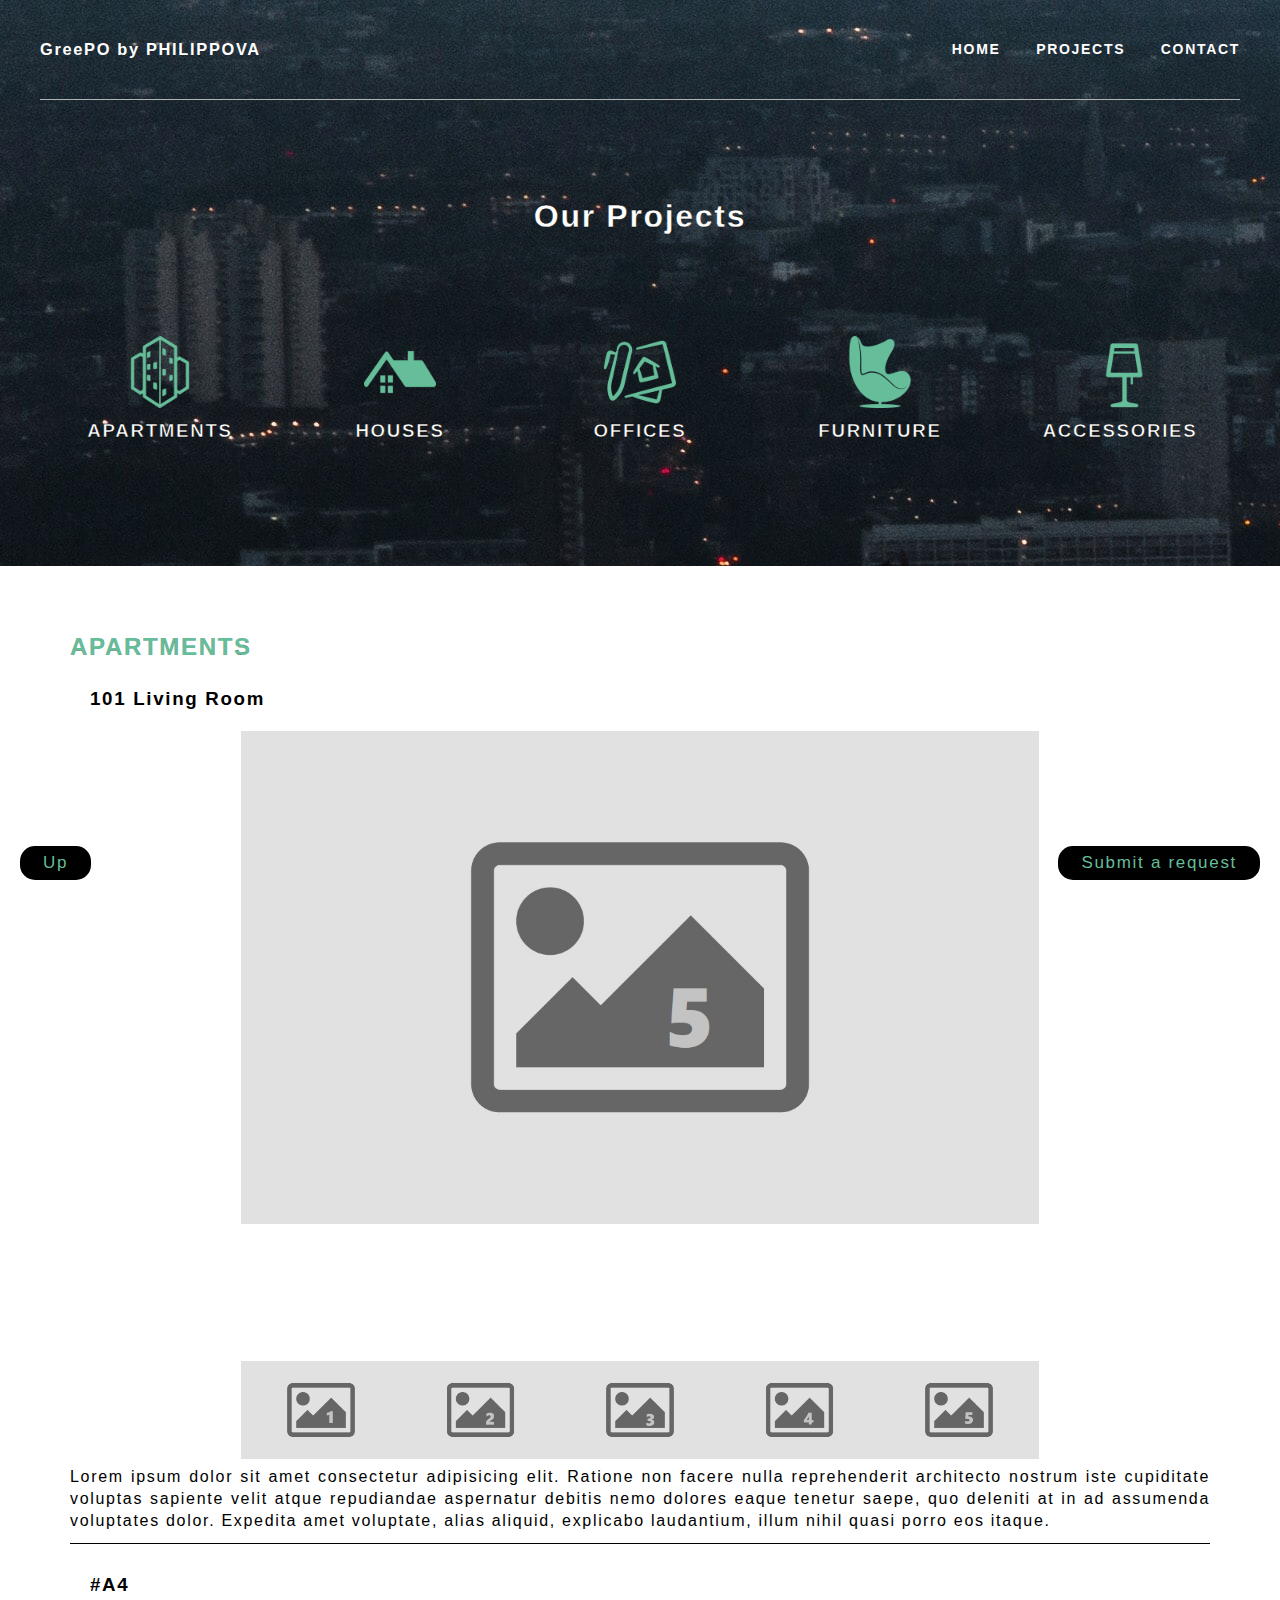
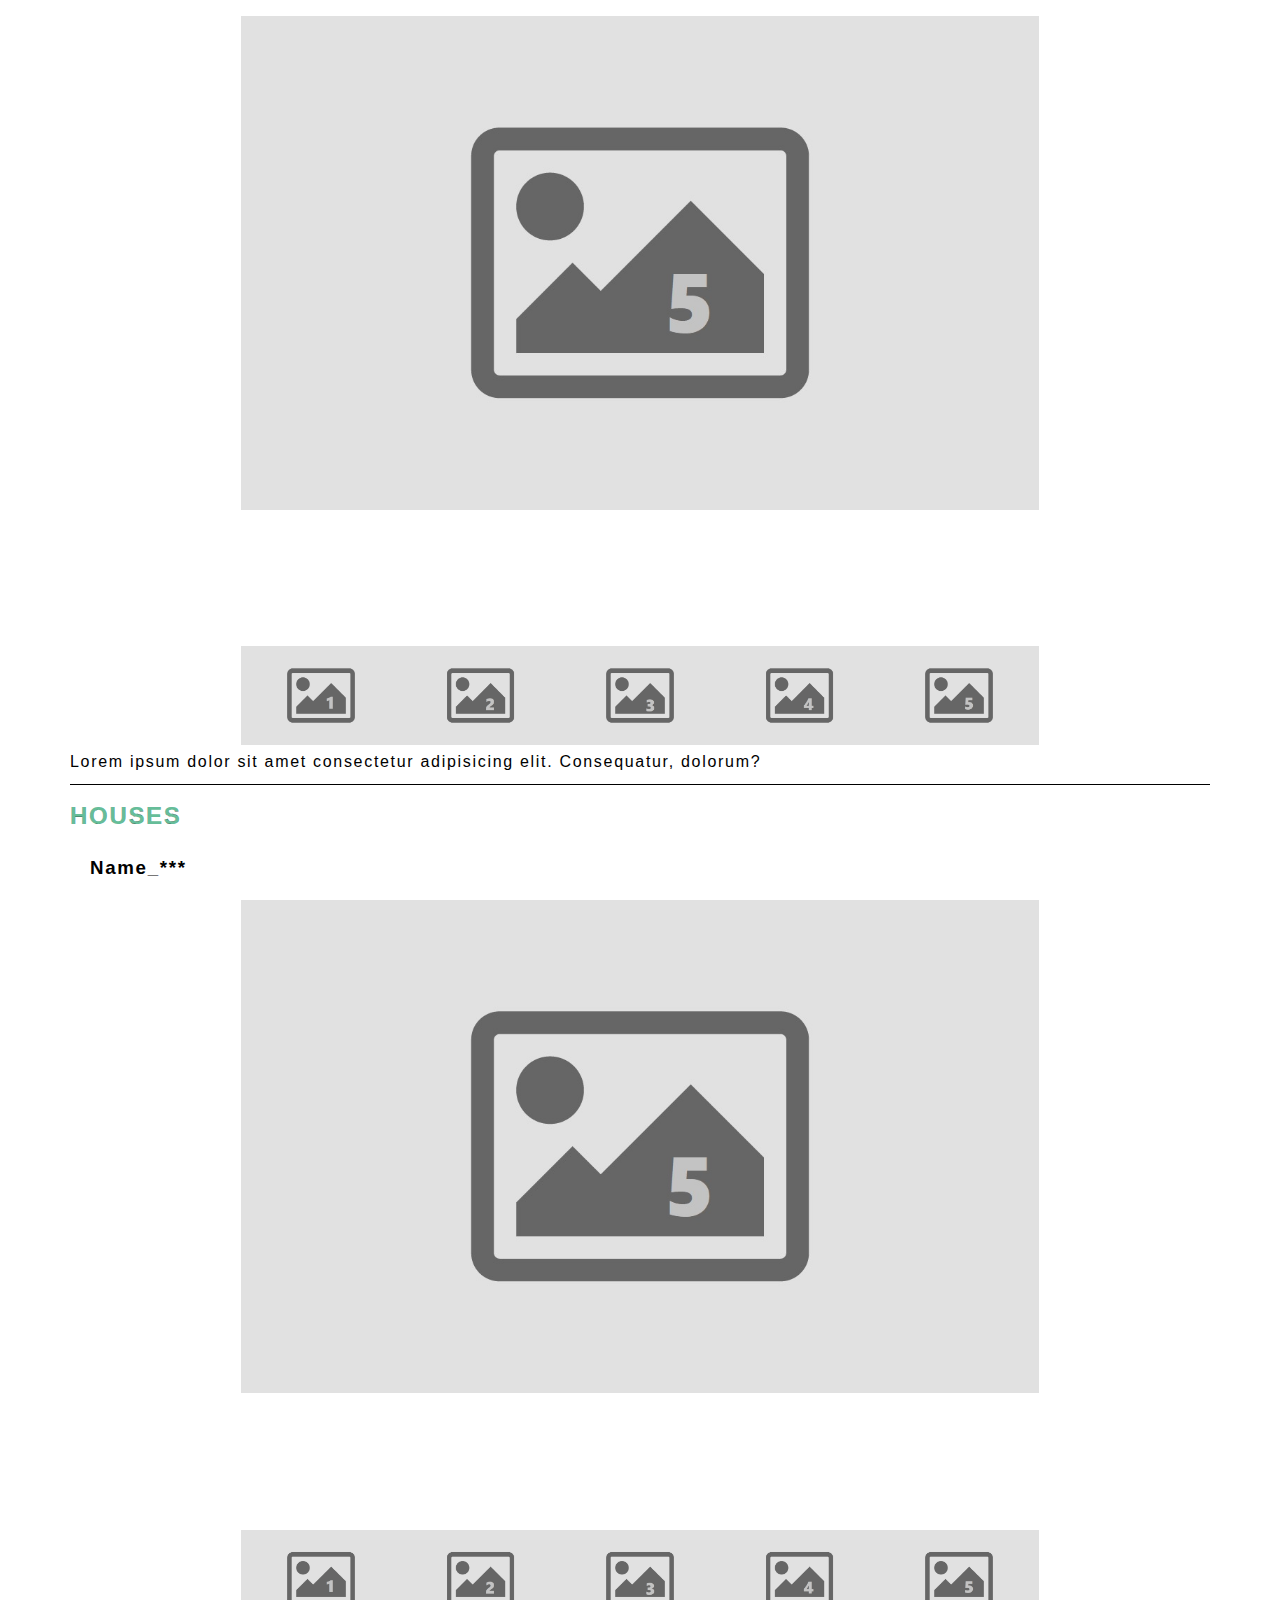
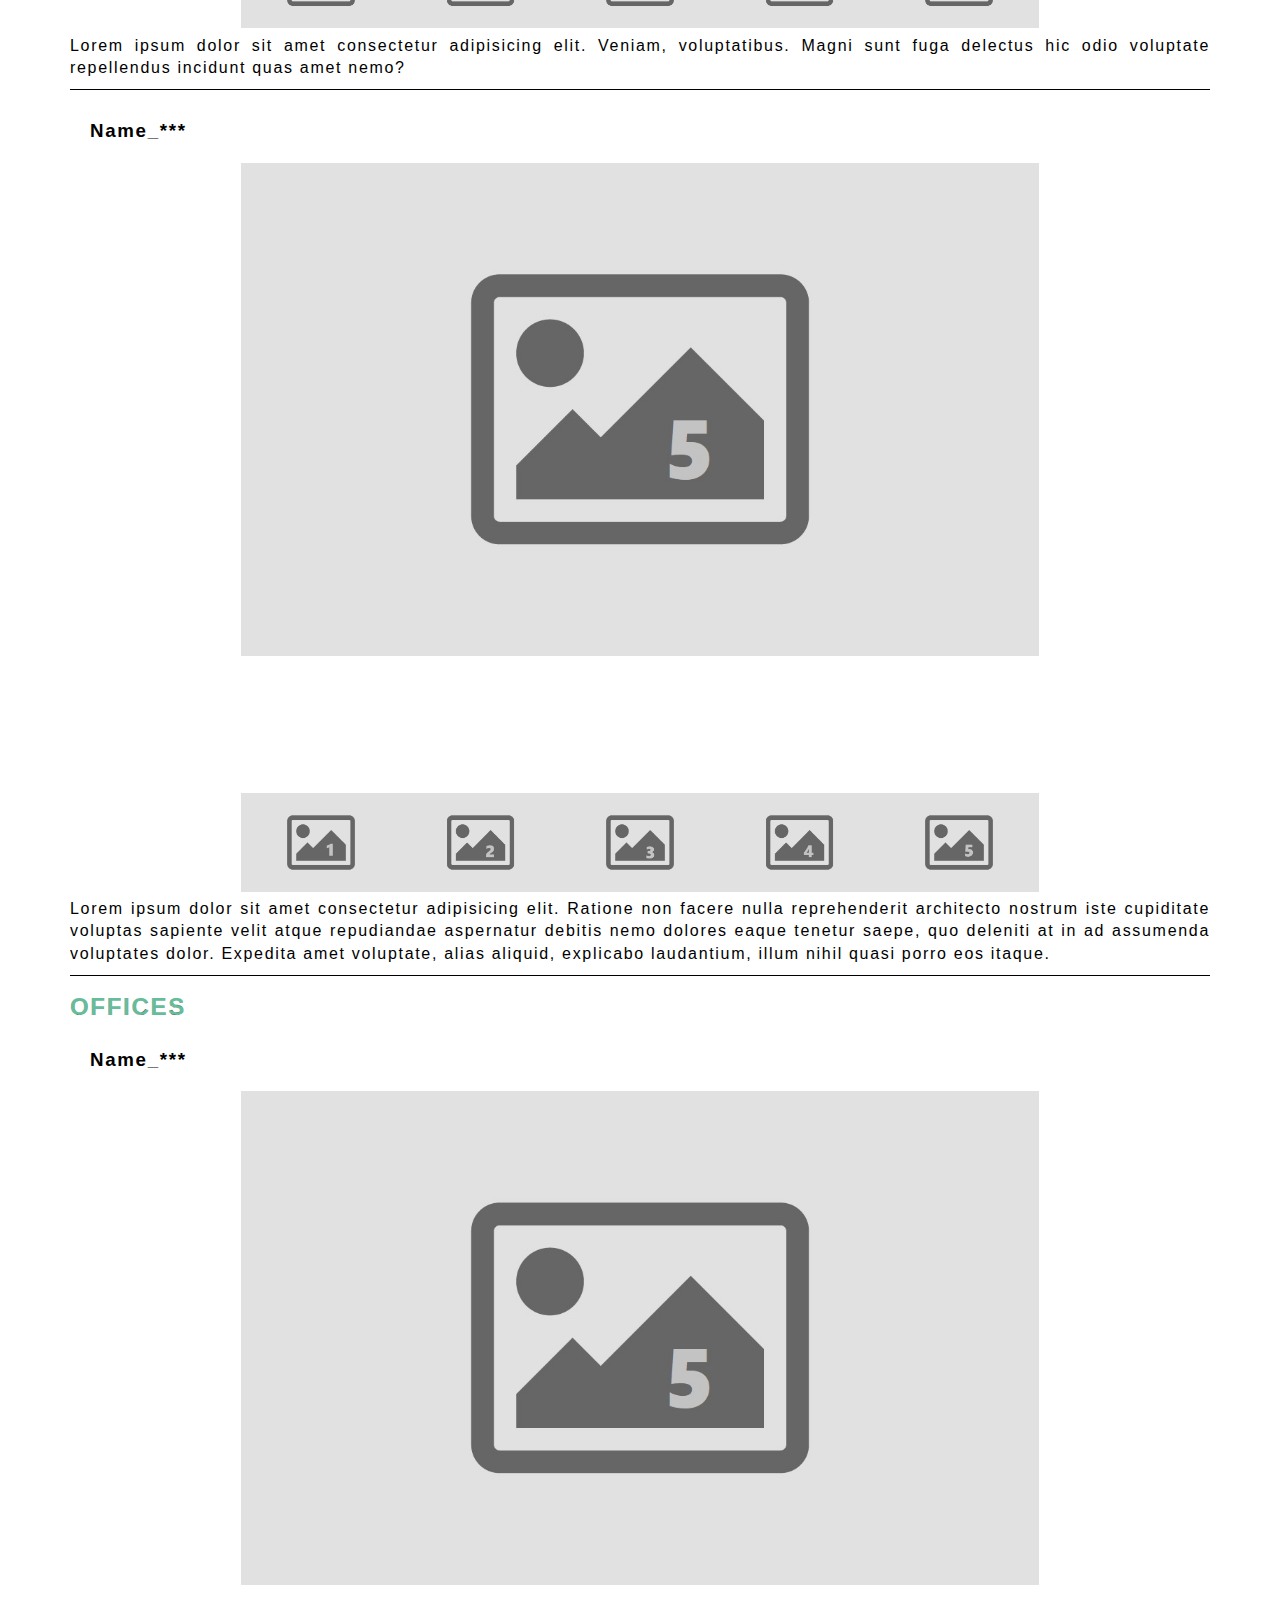
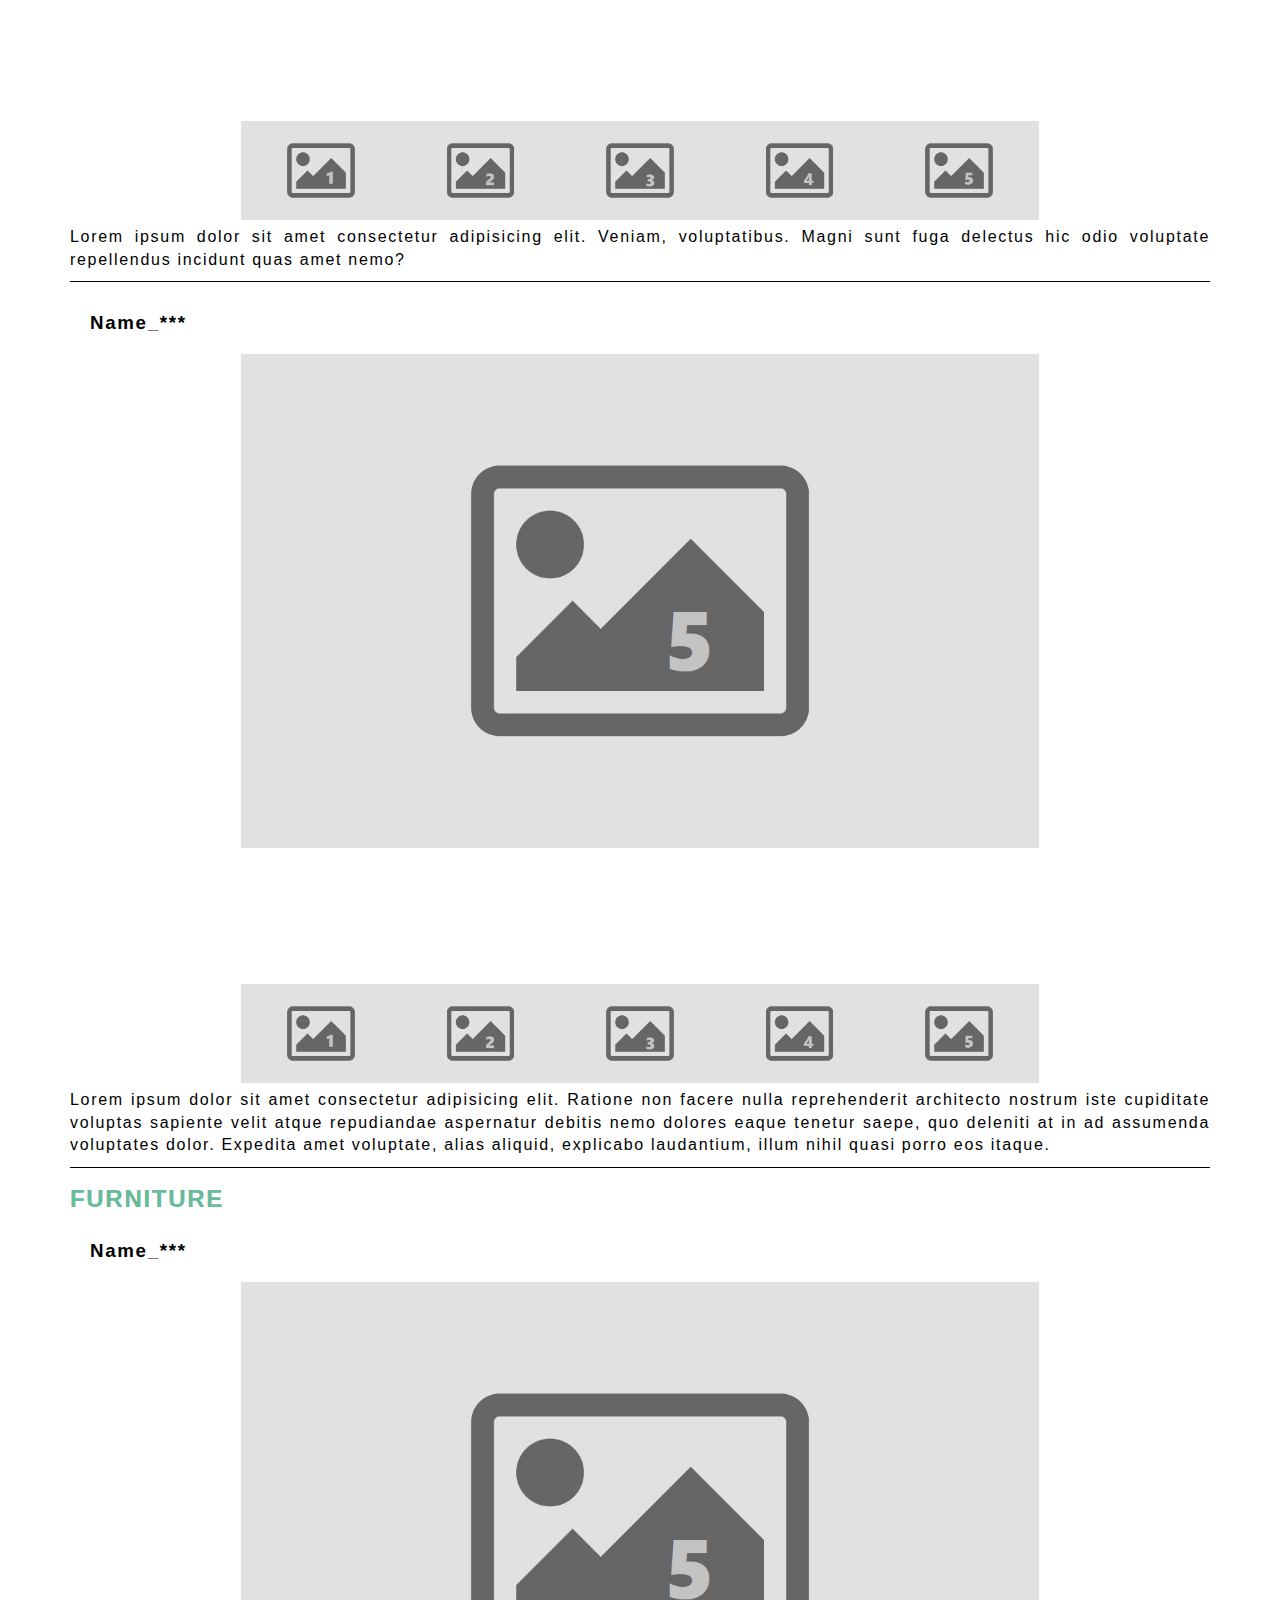
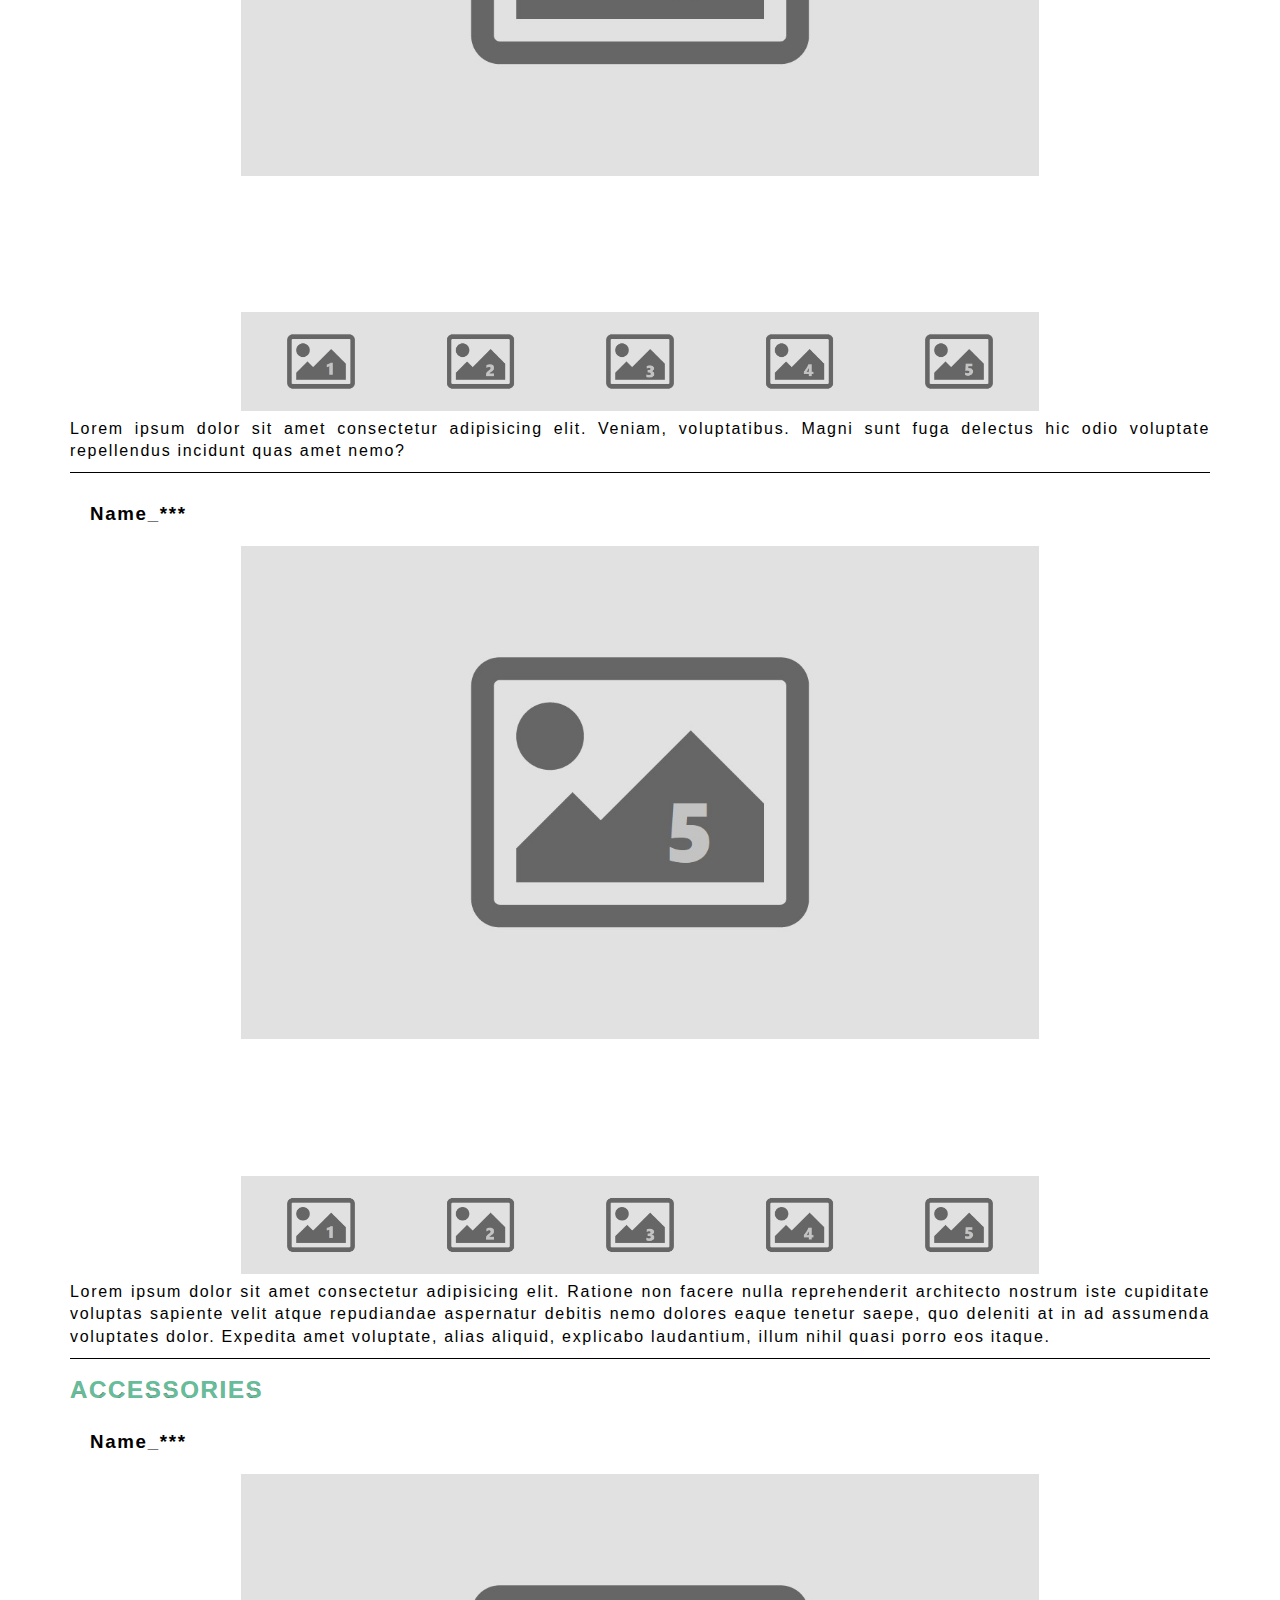
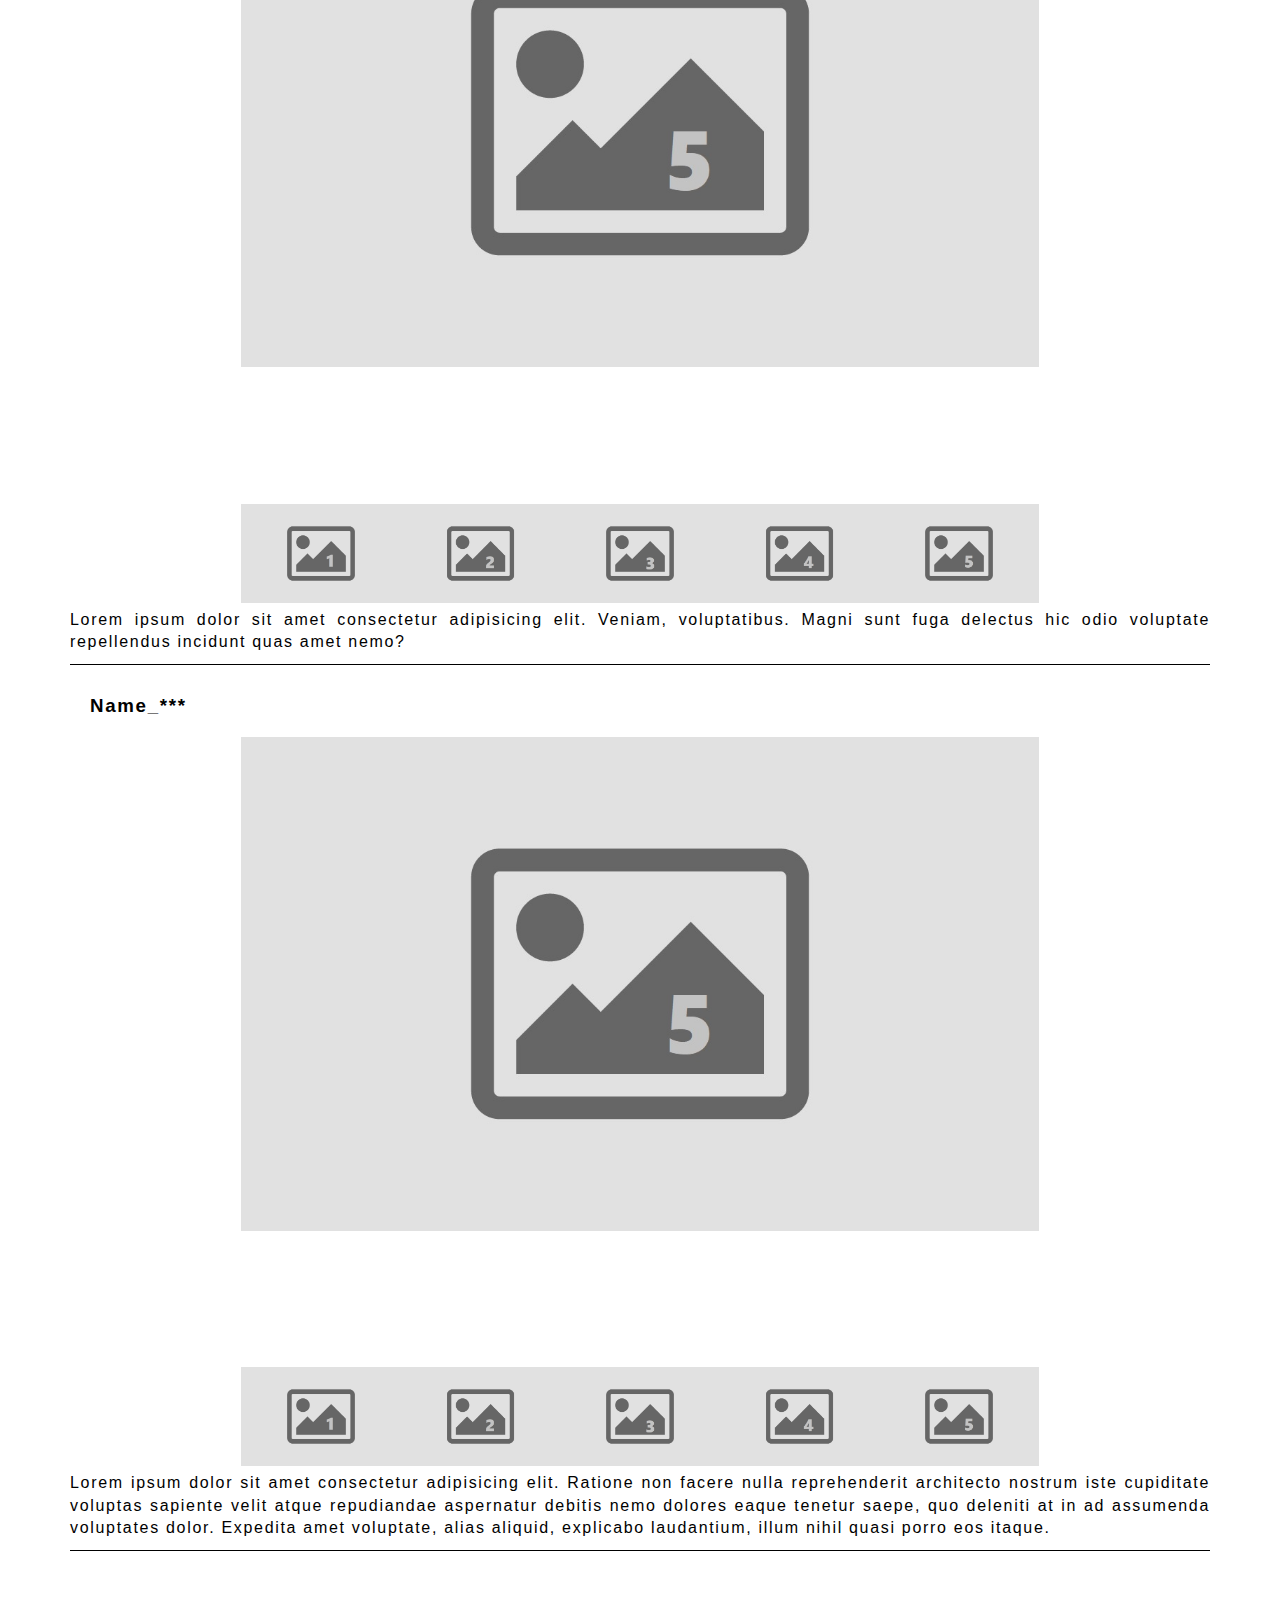
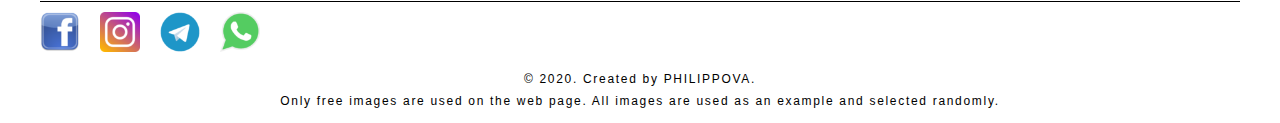
<file: projects.html>
<!DOCTYPE html>
<html lang="en">

<head>
    <meta charset="UTF-8">
    <meta name="viewport" content="width=device-width, initial-scale=1.0">
    <link rel="stylesheet" href="style/style.css">
    <link rel="icon" href="images/header/pic-2.png">
    <script src="script.js"></script>
    <title>GreePO. Projects</title>
</head>

<body>
    <!-- Floating button -->
    <div class="btn--fixed btn--fixed--left">
        <a class="btn__link btn__link--fixed" href="#">Up</a>
    </div>

    <!-- Floating button -->
    <div class="btn--fixed btn--fixed--right">
        <a class="btn__link btn__link--fixed" onclick="openForm('popup-request')">Submit a request</a>
    </div>

    <!-- Header -->
    <header>
        <div class="container">
            <div class="header-top">
                <h3 class="header-top__name">GreePO by PHILIPPOVA</h3>
                <nav class="nav">
                    <a class="nav__link" href="index.html">Home</a>
                    <a class="nav__link" href="projects.html">Projects</a>
                    <a class="nav__link" href="#contact">Contact</a>
                </nav>
            </div>
            <div class="header__inner">
                <h1 class="title title-header">Our Projects</h1>
                <div class="header__content">

                    <!-- Content-block -->
                    <div class="content-block content-block-link">
                        <div class="header__content-logo">
                            <a class="header__link" href="#apartments">
                                <img class="header__pic" src="images/header/apartments.png" alt="">
                            </a>
                        </div>
                        <h3 class="title header__content-name">
                            <a class="header__link" href="#apartments">Apartments</a>
                        </h3>
                    </div>

                    <!-- Content-block -->
                    <div class="content-block content-block-link">
                        <div class="header__content-logo">
                            <a class="header__link" href="#houses">
                                <img class="header__pic" src="images/header/houses.png" alt="">
                            </a>
                        </div>
                        <h3 class="title header__content-name">
                            <a class="header__link" href="#houses">Houses</a>
                        </h3>
                    </div>

                    <!-- Content-block -->
                    <div class="content-block content-block-link">
                        <div class="header__content-logo">
                            <a class="header__link" href="#offices">
                                <img class="header__pic" src="images/header/offices.png" alt="">
                            </a>
                        </div>
                        <h3 class="title header__content-name">
                            <a class="header__link" href="#offices">Offices</a>
                        </h3>
                    </div>

                    <!-- Content-block -->
                    <div class="content-block content-block-link">
                        <div class="header__content-logo">
                            <a class="header__link" href="#furniture">
                                <img class="header__pic" src="images/header/furniture.png" alt="">
                            </a>
                        </div>
                        <h3 class="title header__content-name">
                            <a class="header__link" href="#furniture">Furniture</a>
                        </h3>
                    </div>

                    <!-- Content-block -->
                    <div class="content-block content-block-link">
                        <div class="header__content-logo">
                            <a class="header__link" href="#accessories">
                                <img class="header__pic" src="images/header/accessories.png" alt="">
                            </a>
                        </div>
                        <h3 class="title header__content-name">
                            <a class="header__link" href="#accessories">Accessories</a>
                        </h3>
                    </div>

                </div>

            </div>
        </div>
    </header>

    <!-- Main-Projects-Catalog -->
    <main>
        <div class="container">
            <div class="main__inner main__inner--padding">

                <!-- Project-Section 1 -->
                <div class="main__catalog">
                    <h2 class="main__catalog-name" id="apartments">Apartments</h2>
                    <div class="main__catalog-projects">

                        <!-- Project# -->
                        <div class="project">
                            <h3 class="project__name">101 Living Room</h3>
                            <div class="project-gallery">

                                <!-- Gallery -->
                                <div class="slider">
                                    <ul class="slides">
                                        <li id="slide1"><img src="images/projections/exmpl-1.jpg" alt="" /></li>
                                        <li id="slide2"><img src="images/projections/exmpl-2.jpg" alt="" /></li>
                                        <li id="slide3"><img src="images/projections/exmpl-3.jpg" alt="" /></li>
                                        <li id="slide4"><img src="images/projections/exmpl-4.jpg" alt="" /></li>
                                        <li id="slide5"><img src="images/projections/exmpl-5.jpg" alt="" /></li>
                                    </ul>
                                    <ul class="miniatures">
                                        <li><a href="#slide1"><img src="images/projections/exmpl-1.jpg" /></a></li>
                                        <li><a href="#slide2"><img src="images/projections/exmpl-2.jpg" /></a></li>
                                        <li><a href="#slide3"><img src="images/projections/exmpl-3.jpg" /></a></li>
                                        <li><a href="#slide4"><img src="images/projections/exmpl-4.jpg" /></a></li>
                                        <li><a href="#slide5"><img src="images/projections/exmpl-5.jpg" /></a></li>
                                    </ul>
                                </div>
                                <!-- End-Gallery -->

                            </div>
                            <p class="project__discrip">Lorem ipsum dolor sit amet consectetur adipisicing elit. Ratione
                                non facere nulla reprehenderit architecto nostrum iste cupiditate voluptas sapiente
                                velit atque repudiandae aspernatur debitis nemo dolores eaque tenetur saepe, quo
                                deleniti at in ad assumenda voluptates dolor. Expedita amet voluptate, alias aliquid,
                                explicabo laudantium, illum nihil quasi porro eos itaque.</p>
                        </div>
                        <!-- End-Project# -->

                        <!-- Project# -->
                        <div class="project">
                            <h3 class="project__name">#A4</h3>
                            <div class="project-gallery">

                                <!-- Gallery -->
                                <div class="slider">
                                    <ul class="slides">
                                        <li id="slide1"><img src="images/projections/exmpl-1.jpg" alt="" /></li>
                                        <li id="slide2"><img src="images/projections/exmpl-2.jpg" alt="" /></li>
                                        <li id="slide3"><img src="images/projections/exmpl-3.jpg" alt="" /></li>
                                        <li id="slide4"><img src="images/projections/exmpl-4.jpg" alt="" /></li>
                                        <li id="slide5"><img src="images/projections/exmpl-5.jpg" alt="" /></li>
                                    </ul>
                                    <ul class="miniatures">
                                        <li><a href="#slide1"><img src="images/projections/exmpl-1.jpg" /></a></li>
                                        <li><a href="#slide2"><img src="images/projections/exmpl-2.jpg" /></a></li>
                                        <li><a href="#slide3"><img src="images/projections/exmpl-3.jpg" /></a></li>
                                        <li><a href="#slide4"><img src="images/projections/exmpl-4.jpg" /></a></li>
                                        <li><a href="#slide5"><img src="images/projections/exmpl-5.jpg" /></a></li>
                                    </ul>
                                </div>
                                <!-- End-Gallery -->

                            </div>
                            <p class="project__discrip">Lorem ipsum dolor sit amet consectetur adipisicing elit.
                                Consequatur, dolorum?</p>
                        </div>
                        <!-- End-Project# -->

                    </div>

                </div>
                <!-- End Project-Section 1 -->

                <!-- Project-Section 2 -->
                <div class="main__catalog">
                    <h2 class="main__catalog-name" id="houses">Houses</h2>
                    <div class="main__catalog-projects">

                        <!-- Project# -->
                        <div class="project">
                            <h3 class="project__name">Name_***</h3>
                            <div class="project-gallery">

                                <!-- Gallery -->
                                <div class="slider">
                                    <ul class="slides">
                                        <li id="slide1"><img src="images/projections/exmpl-1.jpg" alt="" /></li>
                                        <li id="slide2"><img src="images/projections/exmpl-2.jpg" alt="" /></li>
                                        <li id="slide3"><img src="images/projections/exmpl-3.jpg" alt="" /></li>
                                        <li id="slide4"><img src="images/projections/exmpl-4.jpg" alt="" /></li>
                                        <li id="slide5"><img src="images/projections/exmpl-5.jpg" alt="" /></li>
                                    </ul>
                                    <ul class="miniatures">
                                        <li><a href="#slide1"><img src="images/projections/exmpl-1.jpg" /></a></li>
                                        <li><a href="#slide2"><img src="images/projections/exmpl-2.jpg" /></a></li>
                                        <li><a href="#slide3"><img src="images/projections/exmpl-3.jpg" /></a></li>
                                        <li><a href="#slide4"><img src="images/projections/exmpl-4.jpg" /></a></li>
                                        <li><a href="#slide5"><img src="images/projections/exmpl-5.jpg" /></a></li>
                                    </ul>
                                </div>
                                <!-- End-Gallery -->

                            </div>
                            <p class="project__discrip">Lorem ipsum dolor sit amet consectetur adipisicing elit. Veniam,
                                voluptatibus. Magni sunt fuga delectus hic odio voluptate repellendus incidunt quas amet
                                nemo?</p>
                        </div>
                        <!-- End-Project# -->

                        <!-- Project# -->
                        <div class="project">
                            <h3 class="project__name">Name_***</h3>
                            <div class="project-gallery">

                                <!-- Gallery -->
                                <div class="slider">
                                    <ul class="slides">
                                        <li id="slide1"><img src="images/projections/exmpl-1.jpg" alt="" /></li>
                                        <li id="slide2"><img src="images/projections/exmpl-2.jpg" alt="" /></li>
                                        <li id="slide3"><img src="images/projections/exmpl-3.jpg" alt="" /></li>
                                        <li id="slide4"><img src="images/projections/exmpl-4.jpg" alt="" /></li>
                                        <li id="slide5"><img src="images/projections/exmpl-5.jpg" alt="" /></li>
                                    </ul>
                                    <ul class="miniatures">
                                        <li><a href="#slide1"><img src="images/projections/exmpl-1.jpg" /></a></li>
                                        <li><a href="#slide2"><img src="images/projections/exmpl-2.jpg" /></a></li>
                                        <li><a href="#slide3"><img src="images/projections/exmpl-3.jpg" /></a></li>
                                        <li><a href="#slide4"><img src="images/projections/exmpl-4.jpg" /></a></li>
                                        <li><a href="#slide5"><img src="images/projections/exmpl-5.jpg" /></a></li>
                                    </ul>
                                </div>
                                <!-- End-Gallery -->

                            </div>
                            <p class="project__discrip">Lorem ipsum dolor sit amet consectetur adipisicing elit. Ratione
                                non facere nulla reprehenderit architecto nostrum iste cupiditate voluptas sapiente
                                velit atque repudiandae aspernatur debitis nemo dolores eaque tenetur saepe, quo
                                deleniti at in ad assumenda voluptates dolor. Expedita amet voluptate, alias aliquid,
                                explicabo laudantium, illum nihil quasi porro eos itaque.</p>
                        </div>
                        <!-- End-Project# -->

                    </div>

                </div>
                <!-- End Project-Section 2 -->

                <!-- Project-Section 3 -->
                <div class="main__catalog">
                    <h2 class="main__catalog-name" id="offices">Offices</h2>
                    <div class="main__catalog-projects">

                        <!-- Project# -->
                        <div class="project">
                            <h3 class="project__name">Name_***</h3>
                            <div class="project-gallery">

                                <!-- Gallery -->
                                <div class="slider">
                                    <ul class="slides">
                                        <li id="slide1"><img src="images/projections/exmpl-1.jpg" alt="" /></li>
                                        <li id="slide2"><img src="images/projections/exmpl-2.jpg" alt="" /></li>
                                        <li id="slide3"><img src="images/projections/exmpl-3.jpg" alt="" /></li>
                                        <li id="slide4"><img src="images/projections/exmpl-4.jpg" alt="" /></li>
                                        <li id="slide5"><img src="images/projections/exmpl-5.jpg" alt="" /></li>
                                    </ul>
                                    <ul class="miniatures">
                                        <li><a href="#slide1"><img src="images/projections/exmpl-1.jpg" /></a></li>
                                        <li><a href="#slide2"><img src="images/projections/exmpl-2.jpg" /></a></li>
                                        <li><a href="#slide3"><img src="images/projections/exmpl-3.jpg" /></a></li>
                                        <li><a href="#slide4"><img src="images/projections/exmpl-4.jpg" /></a></li>
                                        <li><a href="#slide5"><img src="images/projections/exmpl-5.jpg" /></a></li>
                                    </ul>
                                </div>
                                <!-- End-Gallery -->

                            </div>
                            <p class="project__discrip">Lorem ipsum dolor sit amet consectetur adipisicing elit. Veniam,
                                voluptatibus. Magni sunt fuga delectus hic odio voluptate repellendus incidunt quas amet
                                nemo?</p>
                        </div>
                        <!-- End-Project# -->

                        <!-- Project# -->
                        <div class="project">
                            <h3 class="project__name">Name_***</h3>
                            <div class="project-gallery">

                                <!-- Gallery -->
                                <div class="slider">
                                    <ul class="slides">
                                        <li id="slide1"><img src="images/projections/exmpl-1.jpg" alt="" /></li>
                                        <li id="slide2"><img src="images/projections/exmpl-2.jpg" alt="" /></li>
                                        <li id="slide3"><img src="images/projections/exmpl-3.jpg" alt="" /></li>
                                        <li id="slide4"><img src="images/projections/exmpl-4.jpg" alt="" /></li>
                                        <li id="slide5"><img src="images/projections/exmpl-5.jpg" alt="" /></li>
                                    </ul>
                                    <ul class="miniatures">
                                        <li><a href="#slide1"><img src="images/projections/exmpl-1.jpg" /></a></li>
                                        <li><a href="#slide2"><img src="images/projections/exmpl-2.jpg" /></a></li>
                                        <li><a href="#slide3"><img src="images/projections/exmpl-3.jpg" /></a></li>
                                        <li><a href="#slide4"><img src="images/projections/exmpl-4.jpg" /></a></li>
                                        <li><a href="#slide5"><img src="images/projections/exmpl-5.jpg" /></a></li>
                                    </ul>
                                </div>
                                <!-- End-Gallery -->

                            </div>
                            <p class="project__discrip">Lorem ipsum dolor sit amet consectetur adipisicing elit. Ratione
                                non facere nulla reprehenderit architecto nostrum iste cupiditate voluptas sapiente
                                velit atque repudiandae aspernatur debitis nemo dolores eaque tenetur saepe, quo
                                deleniti at in ad assumenda voluptates dolor. Expedita amet voluptate, alias aliquid,
                                explicabo laudantium, illum nihil quasi porro eos itaque.</p>
                        </div>
                        <!-- End-Project# -->

                    </div>

                </div>
                <!-- End Project-Section 3 -->

                <!-- Project-Section 4 -->
                <div class="main__catalog">
                    <h2 class="main__catalog-name" id="furniture">Furniture</h2>
                    <div class="main__catalog-projects">

                        <!-- Project# -->
                        <div class="project">
                            <h3 class="project__name">Name_***</h3>
                            <div class="project-gallery">

                                <!-- Gallery -->
                                <div class="slider">
                                    <ul class="slides">
                                        <li id="slide1"><img src="images/projections/exmpl-1.jpg" alt="" /></li>
                                        <li id="slide2"><img src="images/projections/exmpl-2.jpg" alt="" /></li>
                                        <li id="slide3"><img src="images/projections/exmpl-3.jpg" alt="" /></li>
                                        <li id="slide4"><img src="images/projections/exmpl-4.jpg" alt="" /></li>
                                        <li id="slide5"><img src="images/projections/exmpl-5.jpg" alt="" /></li>
                                    </ul>
                                    <ul class="miniatures">
                                        <li><a href="#slide1"><img src="images/projections/exmpl-1.jpg" /></a></li>
                                        <li><a href="#slide2"><img src="images/projections/exmpl-2.jpg" /></a></li>
                                        <li><a href="#slide3"><img src="images/projections/exmpl-3.jpg" /></a></li>
                                        <li><a href="#slide4"><img src="images/projections/exmpl-4.jpg" /></a></li>
                                        <li><a href="#slide5"><img src="images/projections/exmpl-5.jpg" /></a></li>
                                    </ul>
                                </div>
                                <!-- End-Gallery -->

                            </div>
                            <p class="project__discrip">Lorem ipsum dolor sit amet consectetur adipisicing elit. Veniam,
                                voluptatibus. Magni sunt fuga delectus hic odio voluptate repellendus incidunt quas amet
                                nemo?</p>
                        </div>
                        <!-- End-Project# -->

                        <!-- Project# -->
                        <div class="project">
                            <h3 class="project__name">Name_***</h3>
                            <div class="project-gallery">

                                <!-- Gallery -->
                                <div class="slider">
                                    <ul class="slides">
                                        <li id="slide1"><img src="images/projections/exmpl-1.jpg" alt="" /></li>
                                        <li id="slide2"><img src="images/projections/exmpl-2.jpg" alt="" /></li>
                                        <li id="slide3"><img src="images/projections/exmpl-3.jpg" alt="" /></li>
                                        <li id="slide4"><img src="images/projections/exmpl-4.jpg" alt="" /></li>
                                        <li id="slide5"><img src="images/projections/exmpl-5.jpg" alt="" /></li>
                                    </ul>
                                    <ul class="miniatures">
                                        <li><a href="#slide1"><img src="images/projections/exmpl-1.jpg" /></a></li>
                                        <li><a href="#slide2"><img src="images/projections/exmpl-2.jpg" /></a></li>
                                        <li><a href="#slide3"><img src="images/projections/exmpl-3.jpg" /></a></li>
                                        <li><a href="#slide4"><img src="images/projections/exmpl-4.jpg" /></a></li>
                                        <li><a href="#slide5"><img src="images/projections/exmpl-5.jpg" /></a></li>
                                    </ul>
                                </div>
                                <!-- End-Gallery -->

                            </div>
                            <p class="project__discrip">Lorem ipsum dolor sit amet consectetur adipisicing elit. Ratione
                                non facere nulla reprehenderit architecto nostrum iste cupiditate voluptas sapiente
                                velit atque repudiandae aspernatur debitis nemo dolores eaque tenetur saepe, quo
                                deleniti at in ad assumenda voluptates dolor. Expedita amet voluptate, alias aliquid,
                                explicabo laudantium, illum nihil quasi porro eos itaque.</p>
                        </div>
                        <!-- End-Project# -->

                    </div>

                </div>
                <!-- End Project-Section 4 -->

                <!-- Project-Section 5-->
                <div class="main__catalog">
                    <h2 class="main__catalog-name" id="accessories">Accessories</h2>
                    <div class="main__catalog-projects">

                        <!-- Project# -->
                        <div class="project">
                            <h3 class="project__name">Name_***</h3>
                            <div class="project-gallery">

                                <!-- Gallery -->
                                <div class="slider">
                                    <ul class="slides">
                                        <li id="slide1"><img src="images/projections/exmpl-1.jpg" alt="" /></li>
                                        <li id="slide2"><img src="images/projections/exmpl-2.jpg" alt="" /></li>
                                        <li id="slide3"><img src="images/projections/exmpl-3.jpg" alt="" /></li>
                                        <li id="slide4"><img src="images/projections/exmpl-4.jpg" alt="" /></li>
                                        <li id="slide5"><img src="images/projections/exmpl-5.jpg" alt="" /></li>
                                    </ul>
                                    <ul class="miniatures">
                                        <li><a href="#slide1"><img src="images/projections/exmpl-1.jpg" /></a></li>
                                        <li><a href="#slide2"><img src="images/projections/exmpl-2.jpg" /></a></li>
                                        <li><a href="#slide3"><img src="images/projections/exmpl-3.jpg" /></a></li>
                                        <li><a href="#slide4"><img src="images/projections/exmpl-4.jpg" /></a></li>
                                        <li><a href="#slide5"><img src="images/projections/exmpl-5.jpg" /></a></li>
                                    </ul>
                                </div>
                                <!-- End-Gallery -->

                            </div>
                            <p class="project__discrip">Lorem ipsum dolor sit amet consectetur adipisicing elit. Veniam,
                                voluptatibus. Magni sunt fuga delectus hic odio voluptate repellendus incidunt quas amet
                                nemo?</p>
                        </div>
                        <!-- End-Project# -->

                        <!-- Project# -->
                        <div class="project">
                            <h3 class="project__name">Name_***</h3>
                            <div class="project-gallery">

                                <!-- Gallery -->
                                <div class="slider">
                                    <ul class="slides">
                                        <li id="slide1"><img src="images/projections/exmpl-1.jpg" alt="" /></li>
                                        <li id="slide2"><img src="images/projections/exmpl-2.jpg" alt="" /></li>
                                        <li id="slide3"><img src="images/projections/exmpl-3.jpg" alt="" /></li>
                                        <li id="slide4"><img src="images/projections/exmpl-4.jpg" alt="" /></li>
                                        <li id="slide5"><img src="images/projections/exmpl-5.jpg" alt="" /></li>
                                    </ul>
                                    <ul class="miniatures">
                                        <li><a href="#slide1"><img src="images/projections/exmpl-1.jpg" /></a></li>
                                        <li><a href="#slide2"><img src="images/projections/exmpl-2.jpg" /></a></li>
                                        <li><a href="#slide3"><img src="images/projections/exmpl-3.jpg" /></a></li>
                                        <li><a href="#slide4"><img src="images/projections/exmpl-4.jpg" /></a></li>
                                        <li><a href="#slide5"><img src="images/projections/exmpl-5.jpg" /></a></li>
                                    </ul>
                                </div>
                                <!-- End-Gallery -->

                            </div>
                            <p class="project__discrip">Lorem ipsum dolor sit amet consectetur adipisicing elit. Ratione
                                non facere nulla reprehenderit architecto nostrum iste cupiditate voluptas sapiente
                                velit atque repudiandae aspernatur debitis nemo dolores eaque tenetur saepe, quo
                                deleniti at in ad assumenda voluptates dolor. Expedita amet voluptate, alias aliquid,
                                explicabo laudantium, illum nihil quasi porro eos itaque.</p>
                        </div>
                        <!-- End-Project# -->

                    </div>

                </div>
                <!-- End Project-Section 5 -->



            </div>
        </div>
    </main>

    <div id="blackout"></div>
    <!-- Modal-window-for-request -->
    <div class="form-popup" id="popup-request">
        <form action="#" class="form-container">
            <button type="button" class="btn btn__link btn-close" onclick="closeForm('popup-request')"><b>+</b></button>
            <label for="name"><b>Name</b></label>
            <input type="text" placeholder="Your name" name="name" required>
            <label for="email"><b>E-mail</b></label>
            <input type="email" placeholder="Your e-mail" name="email" required>
            <label for="name"><b>What do we have to work with?</b></label>
            <input type="text" placeholder="The subject of the work" name="name" required>
            <label for="name"><b>Message</b></label>
            <input type="text" placeholder="Your message" name="name" required>
            <button type="submit" class="btn btn__link btn-popup"><b>Submit a request</b></button>
        </form>
    </div>

    <!-- Footer -->
    <div class="footer footer--white">
        <div class="container">
            <div class="footer-logo footer-logo--white">
                <div class="footer-logo-inner">
                    <a name="contact"></a>
                    <a class="footer__link" href="#">
                        <img class="footer__pic" src="images/footer/FaceBook.png" alt="">
                    </a>
                </div>

                <div class="footer-logo-inner">
                    <a class="footer__link" href="#">
                        <img class="footer__pic" src="images/footer/instagram-64x64.png" alt="">
                    </a>

                </div>

                <div class="footer-logo-inner">
                    <a class="footer__link" href="#">
                        <img class="footer__pic" src="images/footer/telegram-64x64.png" alt="">
                    </a>
                </div>

                <div class="footer-logo-inner">
                    <a class="footer__link" href="#">
                        <img class="footer__pic" src="images/footer/whatsapp-64x64.png" alt="">
                    </a>
                </div>
            </div>
            <p class="footer__in footer__in--white"> © 2020. Created by PHILIPPOVA.<br>Only free images are used on the
                web page. All images are used as an example and selected randomly.</p>

        </div>
    </div>

</body>

</html>
</file>
<file: style/style.css>
body {
    display: flex;
    flex-direction: column;
    min-height: 100vh;
    color: #fff;

    font-family: Arial, Helvetica, sans-serif;
    font-size: 16px;
    letter-spacing: 0.2ex;
    background-color: #1f1e1e;
    background-image: url("../images/background.jpg");
    background-attachment: fixed;
    line-height: 1.4em;
}

* {
    padding: 0;
    margin: 0;
}

*,
*:before,
*:after {
    box-sizing: border-box;
}

.container {
    margin: 0 auto;
    width: 100%;
    max-width: 1200px;

}

.title {
    margin: 10px auto 5px;
    -webkit-text-stroke: 0.3px #000;
    line-height: 1em;
}

.title-header {
    text-align: center;
    margin-top: 100px;
}

.subtitle {
    margin-bottom: 20px;
    text-align: justify;
    font-size: 14px;
    color: #3d4241;
}

.subtitle-header {
    text-align: right;
    color: #afb3b1;
    -webkit-text-stroke: 0.1px #000;
}

.subtitle--white {
    margin: 40px auto;
    width: 80%;
    font-size: 16px;
    color: #fff;
}


/*Nav*/
@media (max-width: 700px) {
    .nav {
        display: flex;
        flex-direction: column;
        margin-left: 0;
        line-height: 2.5em;
    }
}

.nav__link {
    padding-left: 30px;
    color: #fff;
    font-weight: 700;
    text-decoration: none;
    text-transform: uppercase;
}

.nav__link:hover {
    color: #66bd99;
}

/*Header*/
.header-top {
    display: flex;
    flex-direction: row;
    justify-content: space-between;
    align-items: center;
    height: 100px;
    font-size: 14px;
    border-bottom: 1px solid #afb3b1;
}

@media (max-width: 1204px) {
    .header-top {
        padding: 10px 10px;
    }
}

.header__title {
    margin-top: 100px;
    padding: 0 10px;
    text-align: center;
    font-size: 40px;
}

@media (max-width: 705px) {
    .header__title {
        margin-top: 50px;
    }
}

.header__content {
    margin-top: 100px;
    display: flex;
    flex-direction: row;
    justify-content: space-around;

}

@media (max-width: 705px) {
    .header__content {
        margin-top: 50px;
        flex-wrap: wrap;
    }
}


.header__pic {
    display: block;
    height: 80px;
    margin: 0 auto;
}



.header__content-name {
    text-transform: uppercase;
    -webkit-text-stroke: 0.5px #000;
}

.header__link {
    text-decoration: none;
    color: #fff;
}


/*content-block*/
.content-block {
    padding-bottom: 20px;
    display: flex;
    flex-direction: column;
    align-items: center;
    width: 450px;
}

.content-block-link:hover {
    transform: scale(1.2);
    -moz-transition: all 0.4s linear;
    -o-transition: all 0.4s linear;
    -webkit-transition: all 0.4s linear;


}

/* Button */
.btn {
    margin: 15px auto 0;
    padding: 10px;
    width: 200px;
    background: none;
    cursor: pointer;
    border: 2px solid #66bd99;
    border-radius: 30px;
}

.btn-grid {
    margin-bottom: 50px;
}

.header__btn {
    margin-top: 100px;
}

@media (max-width: 705px) {
    .header__btn {
        margin-top: 20px;
    }
}

.btn:hover {
    background-color: rgba(102, 189, 153, 0.1);
}

.btn__link {
    display: block;
    width: 100%;
    text-align: center;
    text-decoration: none;
    color: #66bd99;
}

.btn--white {
    border-color: #fff;
}

.btn--white:hover {
    background-color: rgba(246, 250, 249, 0.1);
}

.btn__link--white {
    color: #fff;
}

/* Floating buttons */
.btn--fixed {
    cursor: pointer;
    position: fixed;
    bottom: 20px;
    display: block;

    text-decoration: none;
    padding: 6px 23px;
    font-size: 17px;
    border-radius: 15px;

    background-color: #000;

    z-index: 100;
}

.btn--fixed:hover {
    font-size: 18px;
    font-weight: 700;
}

.btn--fixed--left {
    left: 20px;
}

.btn--fixed--right {
    right: 20px;
}

.btn__link--fixed {
    color: #66bd99;
}

/* Main */
main {
    margin-top: 100px;
    background-color: #fff;
    flex-grow: 1;
}

.main__inner {
    padding: 100px 0;
}

.main__inner--padding {
    padding: 50px 30px;
}

.main__catalog {
    color: #000;
}

.grid {
    display: grid;
    grid-template-areas: "img-1   img-2"
        "title-1 title-2"
        "text-1  text-2"
        "btn-1   btn-2";
    grid-template-rows: repeat(4, auto);
    grid-template-columns: repeat(2, 350px);
    grid-gap: 10px 150px;
    justify-content: center;
    justify-items: center;
    align-items: baseline;
}

@media (max-width: 880px) {
    .grid {
        grid-template-areas: "img-1"
            "title-1"
            "text-1"
            "btn-1"
            "img-2"
            "title-2"
            "text-2"
            "btn-2";
        grid-template-rows: repeat(8, auto);
        grid-template-columns: 300px;
        justify-content: center;
    }
}

.img-1 {
    grid-area: img-1;
}

.title-1 {
    grid-area: title-1;
}

.text-1 {
    grid-area: text-1;
}

.btn-1 {
    grid-area: btn-1;
}

.img-2 {
    grid-area: img-2;
}

.title-2 {
    grid-area: title-2;
}

.text-2 {
    grid-area: text-2;
}

.btn-2 {
    grid-area: btn-2;
}



.main__pic {
    display: block;
    width: 200px;
    height: 200px;
    border: 0 solid #000;
    border-radius: 200px;
}

.main__content-name {
    font-weight: 700;
    color: #000;
}

.main__catalog-name {
    margin-top: 20px;
    color: #66bd99;
    -webkit-text-stroke: 0.1px #000;
    text-transform: uppercase;
}

/* Collage */
.collage {
    background-color: #66bd99;
}

.collage__inner {
    padding: 100px;
    text-align: center;
}

@media (max-width: 700px) {
    .collage__inner {
        padding: 50px;
    }
}

.collage__content {
    padding: 20px 0 40px 0;
    display: grid;
    grid-gap: 10px;
    justify-content: center;
    grid: repeat(8, 90px) / repeat(8, 90px);
}

@media (max-width: 1040px) {
    .collage__content {
        grid: repeat(8, 60px) / repeat(8, 60px);
    }
}

@media (max-width: 620px) {
    .collage__content {
        grid: repeat(8, 50px) / repeat(8, 50px);
    }
}

@media (max-width: 500px) {
    .collage__content {
        grid: repeat(8, 40px) / repeat(8, 40px);
    }
}

@media (max-width: 430px) {
    .collage__content {
        grid: repeat(8, 25px) / repeat(8, 25px);
    }
}

.collage__pic {
    width: 100%;
    height: 100%;
    object-fit: cover;
    display: block;

}

.collage__item {
    overflow: hidden;
}

.collage__item img {
    -moz-transition: all 0.5s linear;
    -o-transition: all 0.5s linear;
    -webkit-transition: all 0.5s linear;

}

.collage__item img:hover {
    -webkit-transform: scale(1.2);
    -moz-transform: scale(1.2);
    -o-transform: scale(1.2);


}

.collage__item-1 {
    grid-area: 1 / 1 / span 4/ span 2;
}

.collage__item-2 {
    grid-area: 1 / 3 / span 2/ span 2;
}

.collage__item-3 {
    grid-area: 1 / 5 / span 5/ span 4;
}

.collage__item-4 {
    grid-area: 3 / 3 / span 2/ span 2;
}

.collage__item-5 {
    grid-area: 5 / 1 / span 2/ span 2;
}

.collage__item-6 {
    grid-area: 5 / 3 / span 2/ span 2;
}

.collage__item-7 {
    grid-area: 7 / 1 / span 2/ span 4;
}

.collage__item-8 {
    grid-area: 6 / 5 / span 3/ span 4;
}

/* End-Collage */

/* Project# */
.project {
    padding: 10px 0;
    border-bottom: 1px solid #000;
}

.project__name {
    padding: 20px;

}

.project__discrip {
    text-align: justify;
}

/* End-Project# */



/* Gallery */
.slider {
    display: block;
    position: relative;
    width: 70%;
    margin: 0 auto;
    overflow: hidden;
}

.slider .slides {
    overflow: hidden;
    overflow: hidden;
    width: 100%;
    height: 70vmin;
    margin: 0;
    padding: 0;
    list-style: none;
}

.slider .slides>li {
    width: 100%;
    height: 70vmin;
    position: absolute;
    z-index: 1;
    overflow: hidden;
}

@media (max-width: 945px) {
    .slider .slides {
        height: 60vmin;
    }
}

@media (max-width: 790px) {
    .slider .slides {
        height: 50vmin;
    }
}

.slider .slides>li>img {
    width: 100%;
    height: auto;
}

.slider .miniatures {
    display: block;
    position: relative;
    padding: 0;
    margin: 0;
    list-style: none;
}

.slider .miniatures>li {
    float: left;
    width: 20%;
}

.slider .miniatures>li>a {
    display: block;
}

.slider .miniatures>li>a>img {
    width: 100%;
    height: auto;
}

.slider .slides li:target {
    z-index: 3;
    -webkit-animation: slide 1s 1;
}

.slider .slides li:not(:target) {
    -webkit-animation: hidden 1s 1;
}

@-webkit-keyframes slide {
    0% {
        -webkit-transform: translateX(-100%);
        transform: translateX(-100%);
    }

    100% {
        -webkit-transform: translateX(0%);
        transform: translateX(0%);
    }
}

@keyframes slide {
    0% {
        -webkit-transform: translateX(-100%);
        transform: translateX(-100%);
    }

    100% {
        -webkit-transform: translateX(0%);
        transform: translateX(0%);
    }
}

@-webkit-keyframes hidden {
    0% {
        z-index: 2;
        -webkit-transform: translateX(0%);
        transform: translateX(0%);
    }

    100% {
        z-index: 2;
        -webkit-transform: translateX(100%);
        transform: translateX(100%);
    }
}

@keyframes hidden {
    0% {
        z-index: 2;
        -webkit-transform: translateX(0%);
        transform: translateX(0%);
    }

    100% {
        z-index: 2;
        -webkit-transform: translateX(100%);
        transform: translateX(100%);
    }
}

/* End-Gallery */


#blackout {
    display: none;
    background-color: #000;
    position: fixed;
    left: 0;
    right: 0;
    top: 0;
    bottom: 0;
    opacity: 70%;
    z-index: 200;
}

/* Form-popup */
.form-popup {
    display: none;

    position: fixed;
    top: 50%;
    left: 50%;
    transform: translate(-50%, -50%);
    
    z-index: 999;
}

@media (max-width: 600px){
    .form-popup{
        top: 20%;
        left: 30%;
        transform: translate(-20%, -20%);
    }
}

.form-container {
    max-width: 600px;
    padding: 5px 20px 40px;
    background-color: #1f1e1e;
    border-radius: 50px;
}

.form-container input[type=text],
.form-container input[type=email] {
    width: 100%;
    padding: 15px;
    margin: 5px 0 30px;
    border: none;
    background: #f1f1f1;
    font-size: 15px;
}

.form-container input[type=text]:focus,
.form-container input[type=email]:focus {
    background-color: #ddd;
    outline: none;
}

.btn-popup {
    font-size: 15px;
    width: 40%;
}

.btn-close {
    width: 40px;
    margin-right: 0;

    border-radius: 30px;
    font-size: 15px;
    -webkit-transform: rotate(45deg);
    -moz-transform: rotate(45deg);
    -o-transform: rotate(45deg);
    -ms-transform: rotate(45deg);
    transform: rotate(45deg);
}

/* End-Form-popup */

/* Modal window for the staff */
.form-title{
    margin: 10px auto;
    font-size: 20px;
    font-weight: 700;
    text-align: center;
}

.employee-photo{
    width: 100px;
    border-radius: 50px;
}
.form-staff__content{
    margin: 0 10px;
    display: grid;
    grid-template-areas: "photo-1 discrp-1"
                         "photo-2 discrp-2"
                         "photo-3 discrp-3"
                         "photo-4 discrp-4";
    grid-template-columns: 1fr 3fr;
    grid-template-rows: repeat(4, 1fr);
    grid-gap: 20px;
    justify-items: left;
    align-items: center;
}

.form-staff__position{
    font-size: 13px;
    color: #66bd99;
}

.photo-1{
    grid-area: photo-1;
}

discrp-1{
    grid-area: discrp-1;
}

/* Modal-window-for-Working-Stages  */
.form-stages__item{
    margin: 20px 20px;
    text-align: justify;
    color: #9db3af;
}


/* Footer */
.footer {
    flex-shrink: 0;
    background-color: #66bd99;
}

.footer--white {
    background-color: #fff;
}

.footer__in {
    padding: 10px 0;
    font-size: 12px;
    text-align: center;
}

.footer__in--white {
    color: #000;
}

.footer-logo {
    display: flex;
    flex-direction: row;
    padding-top: 10px;
    border-top: 1px solid #fff;

}

.footer-logo--white {
    border-top: 1px solid #000;
}

.footer-logo-inner {
    margin-right: 20px;
}

.footer-logo-inner:hover {
    transform: scale(1.3);
    -moz-transition: all 0.4s linear;
    -o-transition: all 0.4s linear;
    -webkit-transition: all 0.4s linear;
}

.footer__pic {
    width: 40px;
}

/* End-Footer */
</file>
